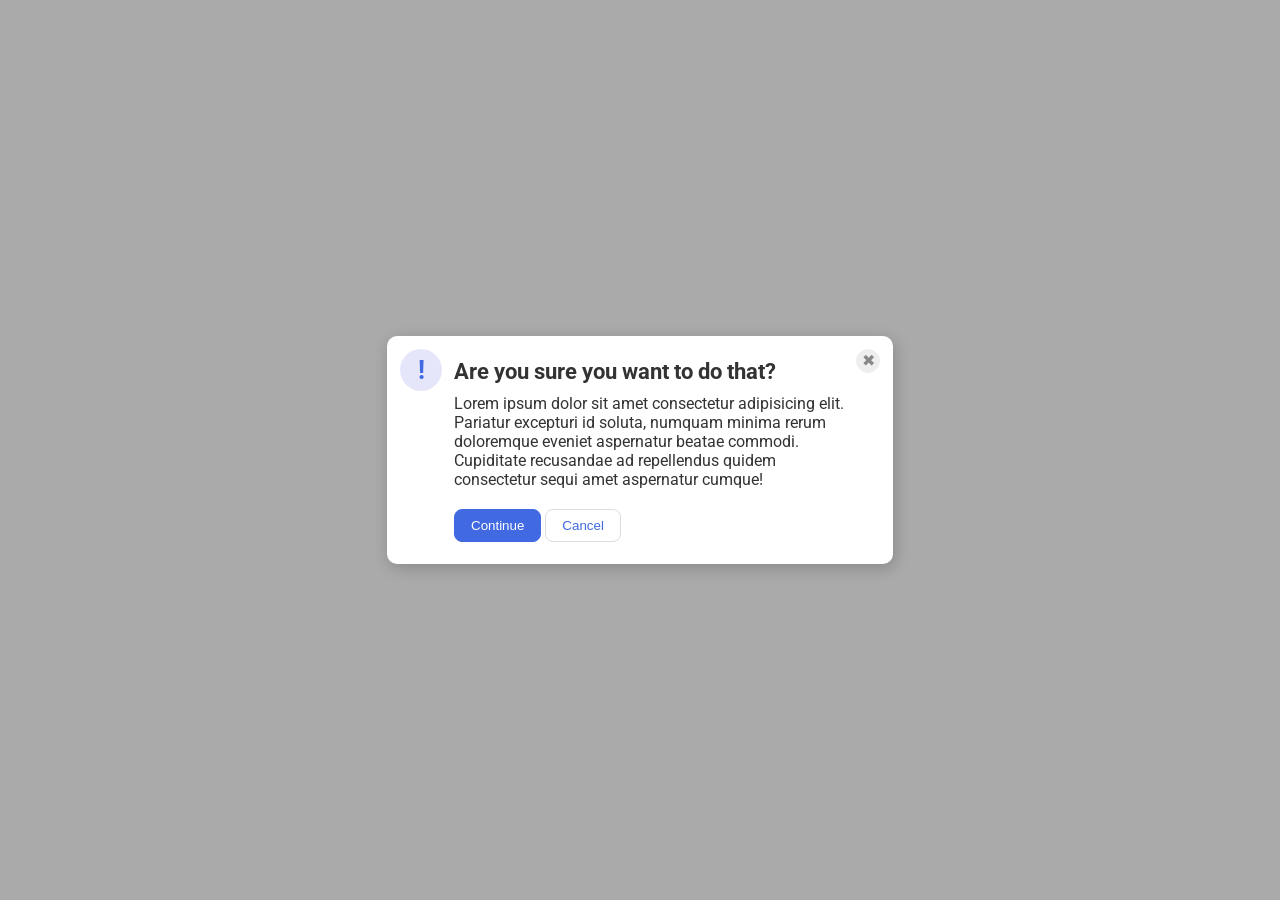
<file: foundations/flex/05-flex-modal/index.html>
<!doctype html>
<html lang="en">
    <head>
        <meta charset="UTF-8" />
        <meta http-equiv="X-UA-Compatible" content="IE=edge" />
        <meta name="viewport" content="width=device-width, initial-scale=1.0" />
        <link rel="stylesheet" href="style.css" />
        <title>Modal</title>
    </head>
    <body>
        <div class="modal">
            <div class="icon">!</div>
            <div class="modal-text">
                <div class="header">Are you sure you want to do that?</div>
                <div class="body">
                    Lorem ipsum dolor sit amet consectetur adipisicing elit.
                    Pariatur excepturi id soluta, numquam minima rerum
                    doloremque eveniet aspernatur beatae commodi. Cupiditate
                    recusandae ad repellendus quidem consectetur sequi amet
                    aspernatur cumque!
                </div>
                <button class="continue">Continue</button>
                <button class="cancel">Cancel</button>
            </div>
            <button class="close-button">✖</button>
        </div>
    </body>
</html>
</file>
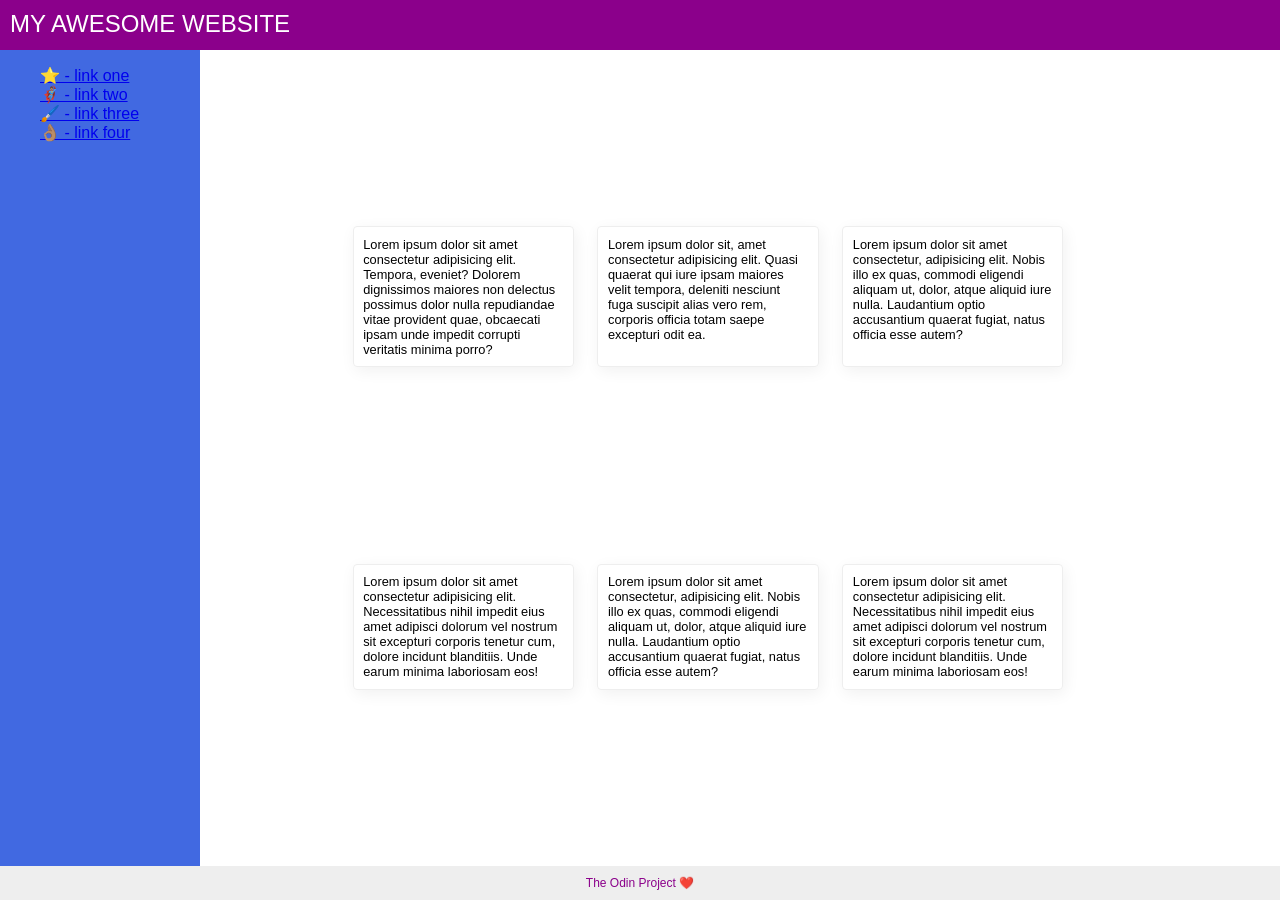
<file: foundations/flex/07-flex-layout-2/index.html>
<!doctype html>
<html lang="en">
    <head>
        <meta charset="UTF-8" />
        <meta http-equiv="X-UA-Compatible" content="IE=edge" />
        <meta name="viewport" content="width=device-width, initial-scale=1.0" />
        <title>The Holy Grail</title>
        <link rel="stylesheet" href="style.css" />
    </head>
    <body>
        <div id="root">
            <div class="header">MY AWESOME WEBSITE</div>

            <div class="content">
                <div class="sidebar">
                    <ul>
                        <li><a href="#">⭐ - link one</a></li>
                        <li><a href="#">🦸🏽‍♂️ - link two</a></li>
                        <li><a href="#">🖌️ - link three</a></li>
                        <li><a href="#">👌🏽 - link four</a></li>
                    </ul>
                </div>
                <div class="card-container">
                    <div class="card">
                        Lorem ipsum dolor sit amet consectetur adipisicing elit.
                        Tempora, eveniet? Dolorem dignissimos maiores non
                        delectus possimus dolor nulla repudiandae vitae
                        provident quae, obcaecati ipsam unde impedit corrupti
                        veritatis minima porro?
                    </div>
                    <div class="card">
                        Lorem ipsum dolor sit, amet consectetur adipisicing
                        elit. Quasi quaerat qui iure ipsam maiores velit
                        tempora, deleniti nesciunt fuga suscipit alias vero rem,
                        corporis officia totam saepe excepturi odit ea.
                    </div>
                    <div class="card">
                        Lorem ipsum dolor sit amet consectetur, adipisicing
                        elit. Nobis illo ex quas, commodi eligendi aliquam ut,
                        dolor, atque aliquid iure nulla. Laudantium optio
                        accusantium quaerat fugiat, natus officia esse autem?
                    </div>
                    <div class="card">
                        Lorem ipsum dolor sit amet consectetur adipisicing elit.
                        Necessitatibus nihil impedit eius amet adipisci dolorum
                        vel nostrum sit excepturi corporis tenetur cum, dolore
                        incidunt blanditiis. Unde earum minima laboriosam eos!
                    </div>
                    <div class="card">
                        Lorem ipsum dolor sit amet consectetur, adipisicing
                        elit. Nobis illo ex quas, commodi eligendi aliquam ut,
                        dolor, atque aliquid iure nulla. Laudantium optio
                        accusantium quaerat fugiat, natus officia esse autem?
                    </div>
                    <div class="card">
                        Lorem ipsum dolor sit amet consectetur adipisicing elit.
                        Necessitatibus nihil impedit eius amet adipisci dolorum
                        vel nostrum sit excepturi corporis tenetur cum, dolore
                        incidunt blanditiis. Unde earum minima laboriosam eos!
                    </div>
                </div>
            </div>
            <div class="footer">The Odin Project ❤️</div>
        </div>
    </body>
</html>
</file>
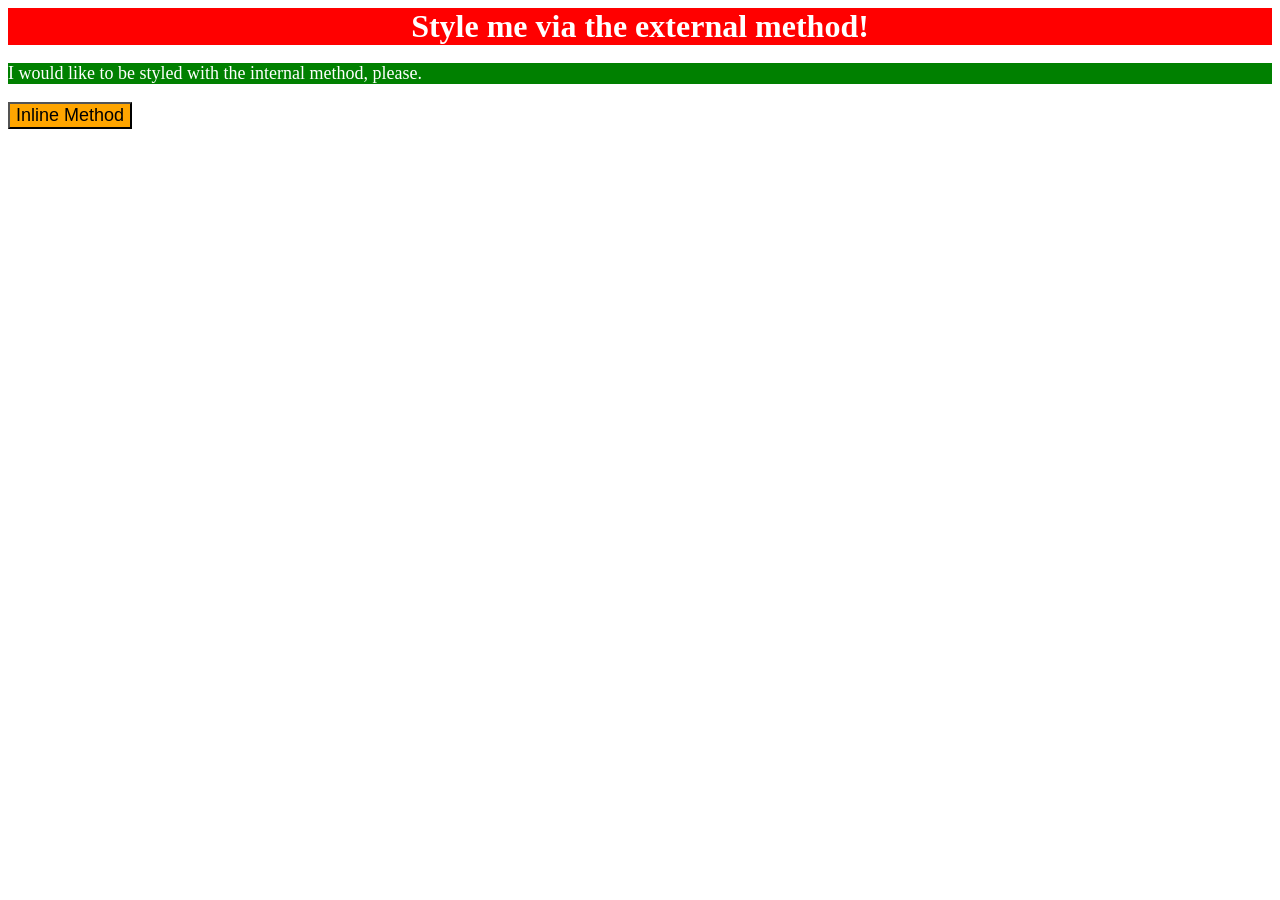
<file: foundations/intro-to-css/01-css-methods/index.html>
<!doctype html>
<html lang="en">
    <head>
        <meta charset="UTF-8" />
        <meta http-equiv="X-UA-Compatible" content="IE=edge" />
        <meta name="viewport" content="width=device-width, initial-scale=1.0" />
        <title>Methods for Adding CSS</title>
        <link rel="stylesheet" href="index.css" />
        <style>
            p {
                color: white;
                background-color: green;
                font-size: 18px;
            }
        </style>
    </head>
    <body>
        <div>Style me via the external method!</div>
        <p>I would like to be styled with the internal method, please.</p>
        <button style="background-color: orange; font-size: 18px">
            Inline Method
        </button>
    </body>
</html>
</file>
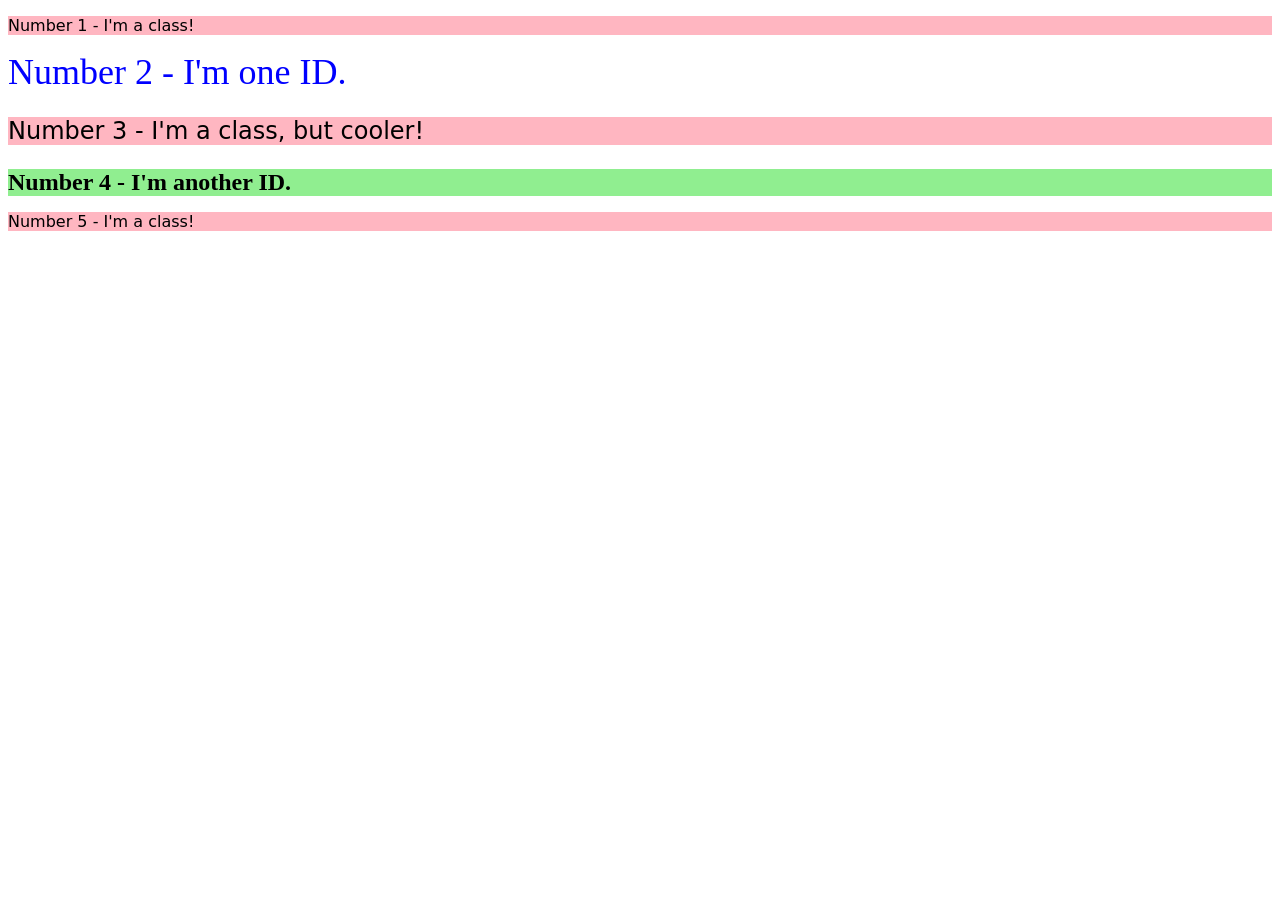
<file: foundations/intro-to-css/02-class-id-selectors/index.html>
<!doctype html>
<html lang="en">
    <head>
        <meta charset="UTF-8" />
        <meta http-equiv="X-UA-Compatible" content="IE=edge" />
        <meta name="viewport" content="width=device-width, initial-scale=1.0" />
        <title>Class and ID Selectors</title>
        <link rel="stylesheet" href="style.css" />
    </head>
    <body>
        <p class="odd">Number 1 - I'm a class!</p>
        <div id="second">Number 2 - I'm one ID.</div>
        <p class="odd" id="third">Number 3 - I'm a class, but cooler!</p>
        <div id="fourth">Number 4 - I'm another ID.</div>
        <p class="odd">Number 5 - I'm a class!</p>
    </body>
</html>
</file>
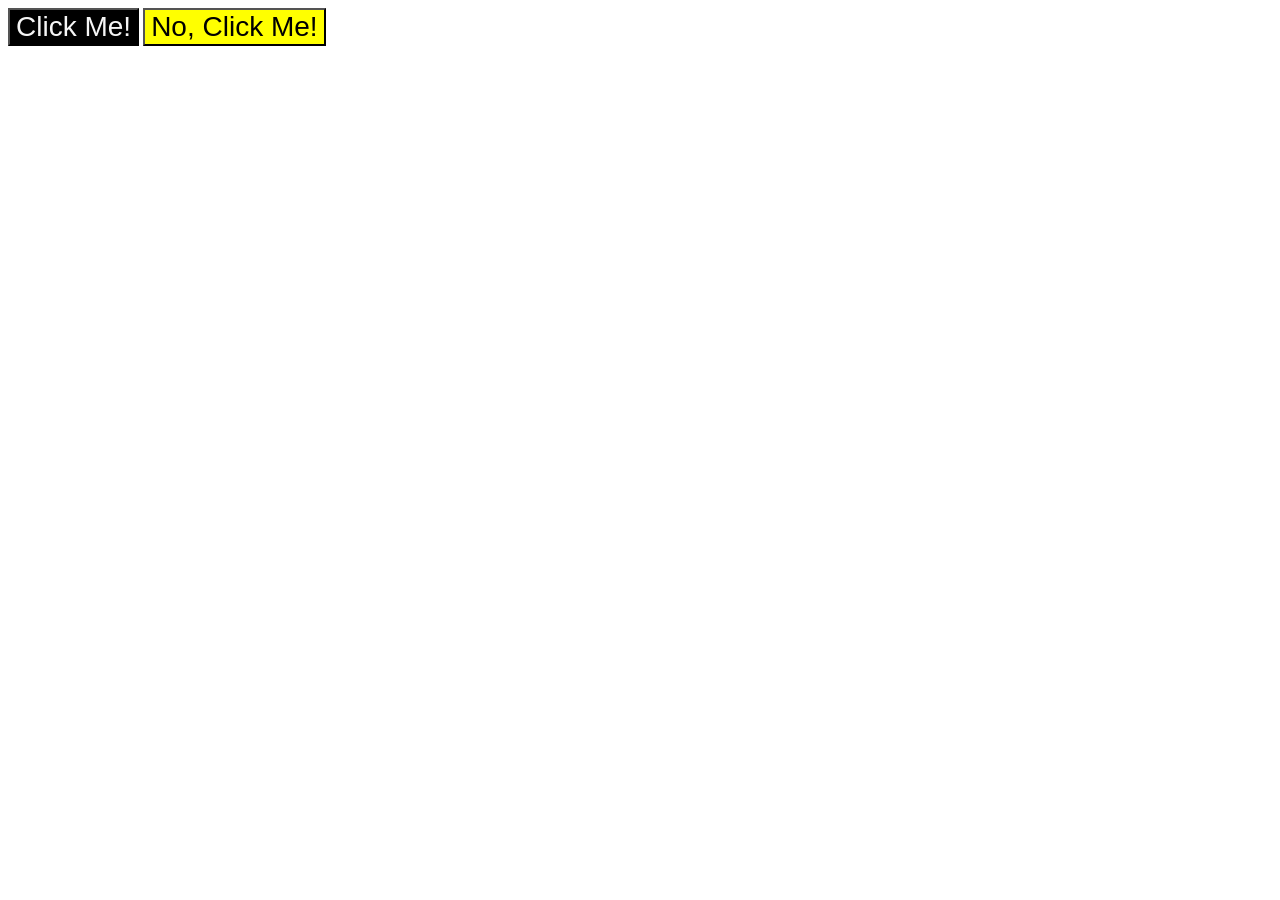
<file: foundations/intro-to-css/03-grouping-selectors/index.html>
<!doctype html>
<html lang="en">
    <head>
        <meta charset="UTF-8" />
        <meta http-equiv="X-UA-Compatible" content="IE=edge" />
        <meta name="viewport" content="width=device-width, initial-scale=1.0" />
        <title>Grouping Selectors</title>
        <link rel="stylesheet" href="style.css" />
    </head>
    <body>
        <button class="btn one">Click Me!</button>
        <button class="btn two">No, Click Me!</button>
    </body>
</html>
</file>
<file: foundations/flex/05-flex-modal/style.css>
@import url("https://fonts.googleapis.com/css2?family=Roboto:wght@400;700&display=swap");

html,
body {
    height: 100%;
}

body {
    font-family: Roboto, sans-serif;
    margin: 0;
    background: #aaa;
    color: #333;
    /* I'll give you this one for free lol */
    display: flex;
    align-items: center;
    justify-content: center;
}

.modal {
    background: white;
    width: 480px;
    border-radius: 10px;
    box-shadow: 2px 4px 16px rgba(0, 0, 0, 0.2);
}

.icon {
    color: royalblue;
    font-size: 26px;
    font-weight: 700;
    background: lavender;
    width: 42px;
    height: 42px;
    border-radius: 50%;
    display: flex;
    align-items: center;
    justify-content: center;
}

.close-button {
    background: #eee;
    border-radius: 50%;
    color: #888;
    font-weight: 400;
    font-size: 16px;
    height: 24px;
    width: 24px;
    display: flex;
    align-items: center;
    justify-content: center;
    border: 1px solid #eee;
    padding: 0;
}

button {
    cursor: pointer;
    padding: 8px 16px;
    border-radius: 8px;
}

button.continue {
    background: royalblue;
    border: 1px solid royalblue;
    color: white;
}

button.cancel {
    background: white;
    border: 1px solid #ddd;
    color: royalblue;
}

/* Manipulative Snippets here */

.modal {
    display: flex;
    gap: 2.5%;
    padding: 1%;
}

.icon,
.close-button {
    flex: 1 0 auto;
}

.modal-text * {
    margin: 10px 0px;
}

.modal-text .header {
    font-size: 22px;
    font-weight: bold;
}
</file>
<file: foundations/flex/07-flex-layout-2/style.css>
body {
    font-family:
        -apple-system, BlinkMacSystemFont, "Segoe UI", Roboto, Oxygen, Ubuntu,
        Cantarell, "Open Sans", "Helvetica Neue", sans-serif;
    margin: 0;
    min-height: 100vh;
}

.header {
    height: 72px;
    background: darkmagenta;
    color: white;
}

.footer {
    height: 72px;
    background: #eee;
    color: darkmagenta;
}

.sidebar {
    width: 300px;
    background: royalblue;
    box-sizing: border-box;
}

.card {
    border: 1px solid #eee;
    box-shadow: 2px 4px 16px rgba(0, 0, 0, 0.06);
    border-radius: 4px;
}

/* Manipulating CSS */

#root {
    height: 100vh;
    display: flex;
    flex-direction: column;
}

div.header {
    padding: 10px;
    font-family: "Franklin Gothic Medium", "Arial Narrow", Arial, sans-serif;
    font-size: 24px;
    flex: 0 0 30px;
}

div.content {
    display: flex;
    flex-grow: 1;
}

div.sidebar {
    flex: 0 0 200px;
}

div.sidebar ul {
    list-style-type: none;
}

div.card-container {
    flex: 1 1 85%;
    display: flex;
    justify-content: center;
    flex-wrap: wrap;
    gap: 2.5%;
    padding-left: 2.5%;
    padding-right: 7.5%;
    align-content: space-evenly;
}

.card {
    padding: 1%;
    width: 200px;
    padding: 1%;
    font-size: 0.8em;
}

div.footer {
    text-align: center;
    font-size: 12px;
    padding: 10px;
    height: fit-content;
}
</file>
<file: foundations/intro-to-css/01-css-methods/index.css>
div {
    color: white;
    background-color: red;
    font-size: 32px;
    font-weight: bold;
    text-align: center;
}
</file>
<file: foundations/intro-to-css/02-class-id-selectors/style.css>
/* Add CSS Styling */

.odd {
    background-color: lightpink;
    font-family: Verdana, "Dejavu Sans", sans-serif;
}

#second {
    color: blue;
    font-size: 36px;
}

#third {
    font-size: 24px;
}

#fourth {
    background-color: lightgreen;
    font-size: 24px;
    font-weight: bold;
}
</file>
<file: foundations/intro-to-css/03-grouping-selectors/style.css>
/* Add CSS Styling */
.btn {
    font-size: 28px;
    font-family: Helvetica, "Times New Roman", sans-serif;
}

.btn.one {
    background-color: black;
    color: whitesmoke;
}

.btn.two {
    background-color: yellow;
}
</file>
